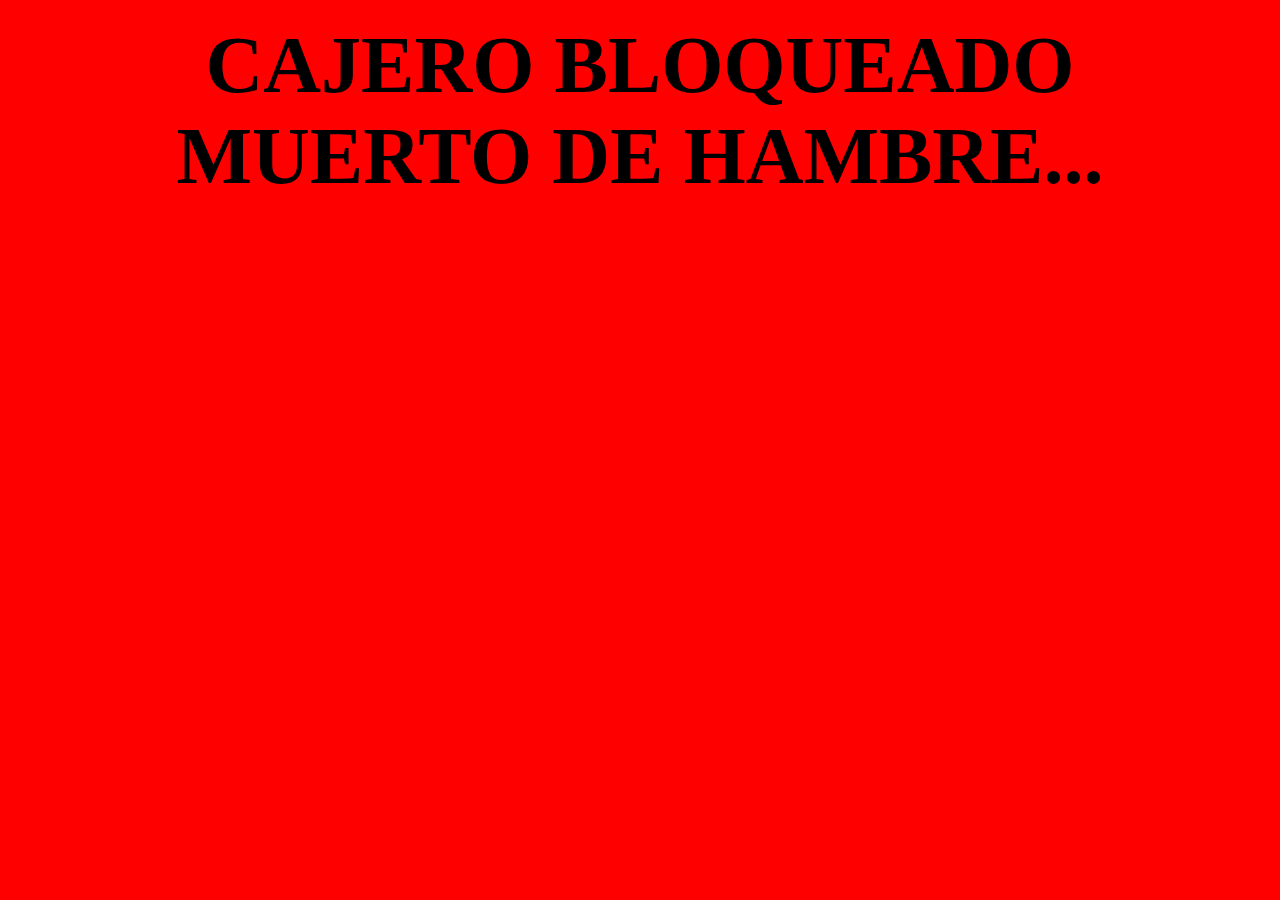
<file: index.html>
<!DOCTYPE html>
<html lang="en">
<head>
    <meta charset="UTF-8">
    <meta name="viewport" content="width=device-width, initial-scale=1.0">
    <title>Cajero Automatico por Consola</title>
    <link rel="stylesheet" href="/styles/styles.css">
    <link rel="stylesheet" href="/assets/Gratina.otf" />

</head>
<body>
    <div class="container" id="container">
    <div><h1>FAT BANK</h1></div>
    <div><button class="depositar" onclick="depositar()">DEPOSITAR</button></div>
    <div><button class="retirar" onclick="retirar()">RETIRAR</button></div>
    <div><button class="transferir" onclick="transferir()">TRANSFERIR</button></div>
    <div><button class="salir" id="salir">SALIR</button></div>
    <div class="result-container"><h2>MOVIMIENTOS...</h2></div>
    </div>


<script src="/index.js"></script>
</body>
</html>
</file>
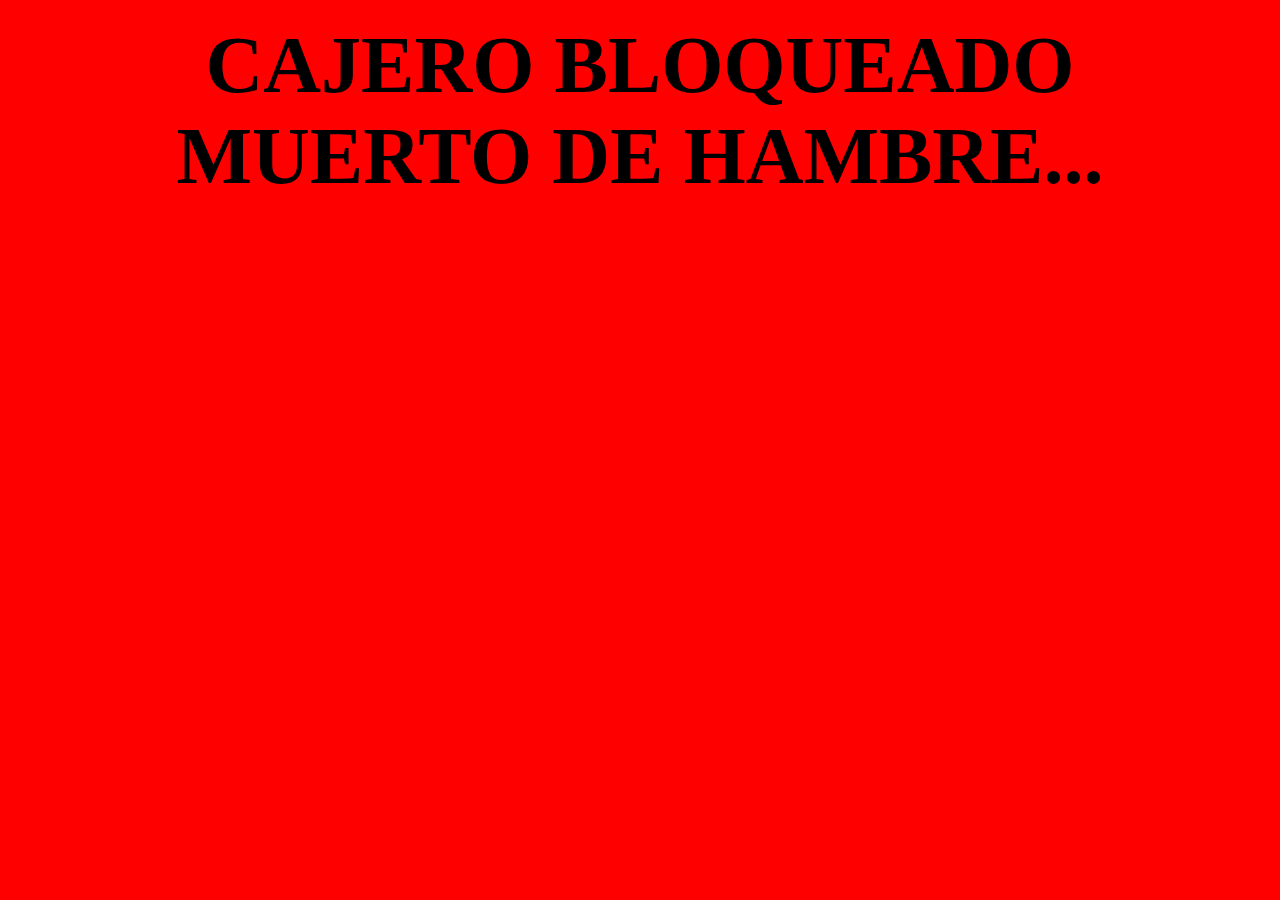
<file: cajeroBloqueado.html>
<!DOCTYPE html>
<html lang="en">
<head>
    <meta charset="UTF-8">
    <meta name="viewport" content="width=device-width, initial-scale=1.0">
    <title>Cajero-Bloqueado</title>
    <link rel="stylesheet" href="styles/styleBlock.css">

</head>
<body>
    <h1>CAJERO BLOQUEADO MUERTO DE HAMBRE...</h1>
</body>
</html>
</file>
<file: styles/styles.css>
/* styles.css */
@font-face {
    font-family: Gratina;
    src: url(/assets/Gratina.otf);
}

body {
    background-color: #f0f0f0;
    text-align: center;
    padding: 20px;
    margin: 0;
}

h1 {
    font-family: Gratina;
    font-size: 36px;
    margin-top: 0;
}

.container{
    background-color: #59b8c3;
}

button {
    display: block;
    margin: 10px auto;
    padding: 10px 20px;
    font-size: 18px;
    background-color: #0074cc;
    color: #fff;
    border: none;
    border-radius: 5px;
    cursor: pointer;
}

input.saldo {
    display: block;
    margin: 10px auto;
    padding: 10px;
    font-size: 24px;
    text-align: center;
    border: 2px solid #0074cc;
    border-radius: 5px;
}

p{
    font-weight: bold;
    font-size: medium;
}
</file>
<file: styles/styleBlock.css>
body {
    background-color: #ff0000;
    text-align: center;
    padding: 20px;
    margin: 0;
}

h1 {
    font-family: Gratina;
    font-size: 80px;
    margin-top: 0;
    font-weight: bold;
}
</file>
